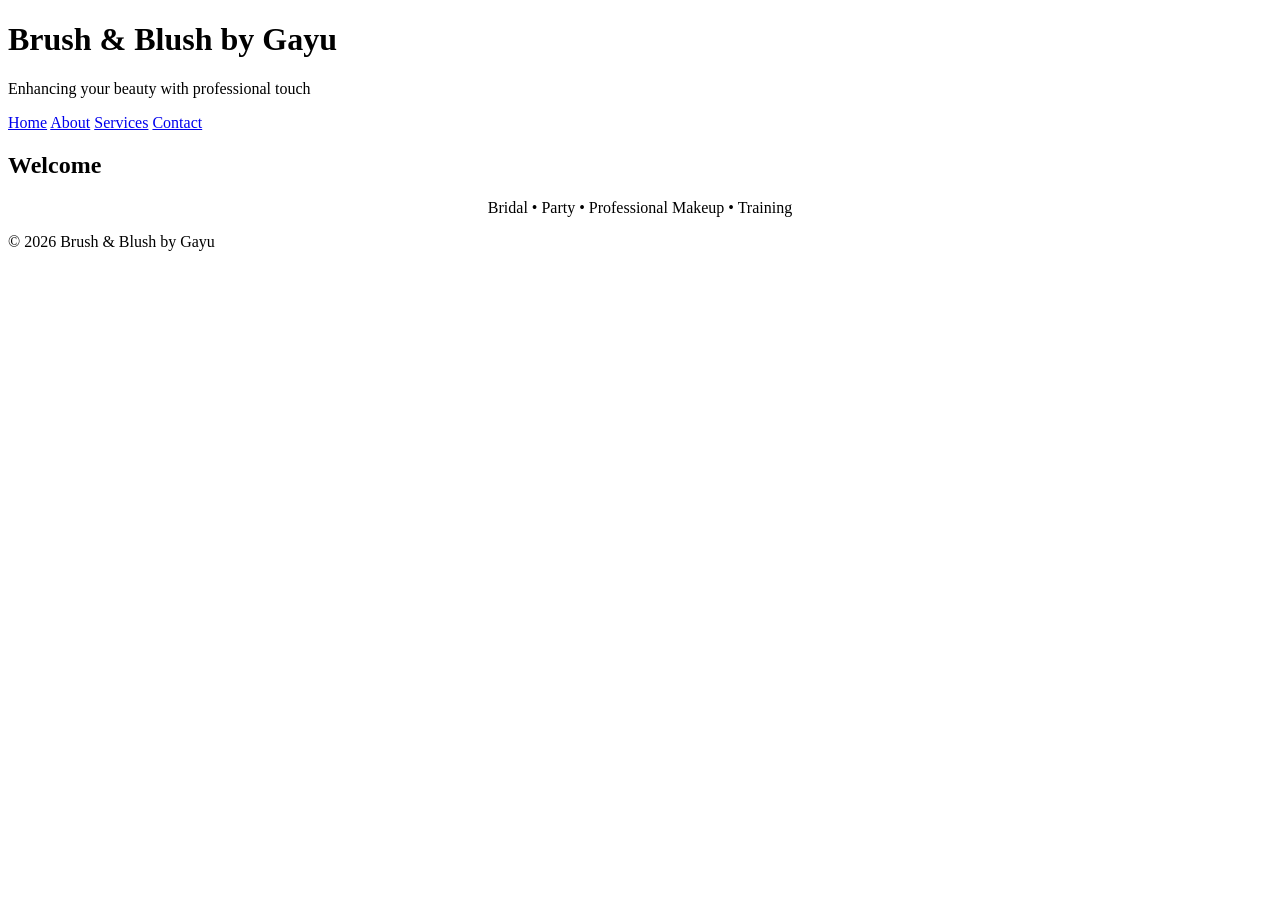
<file: index.html>
<!DOCTYPE html>
<html>
<head>
<title>Brush & Blush by Gayu</title>
<link rel="stylesheet" href="style.css">
</head>
<body>

<header>
<h1>Brush & Blush by Gayu</h1>
<p>Enhancing your beauty with professional touch</p>
</header>

<nav>
<a href="index.html" class="active">Home</a>
<a href="about.html">About</a>
<a href="services.html">Services</a>

<a href="contact.html">Contact</a>
</nav>

<section>
<h2>Welcome</h2>
<p style="text-align:center;">
Bridal • Party • Professional Makeup • Training
</p>
</section>

<footer>
<p>&copy; 2026 Brush & Blush by Gayu</p>
</footer>

</body>
</html>
</file>
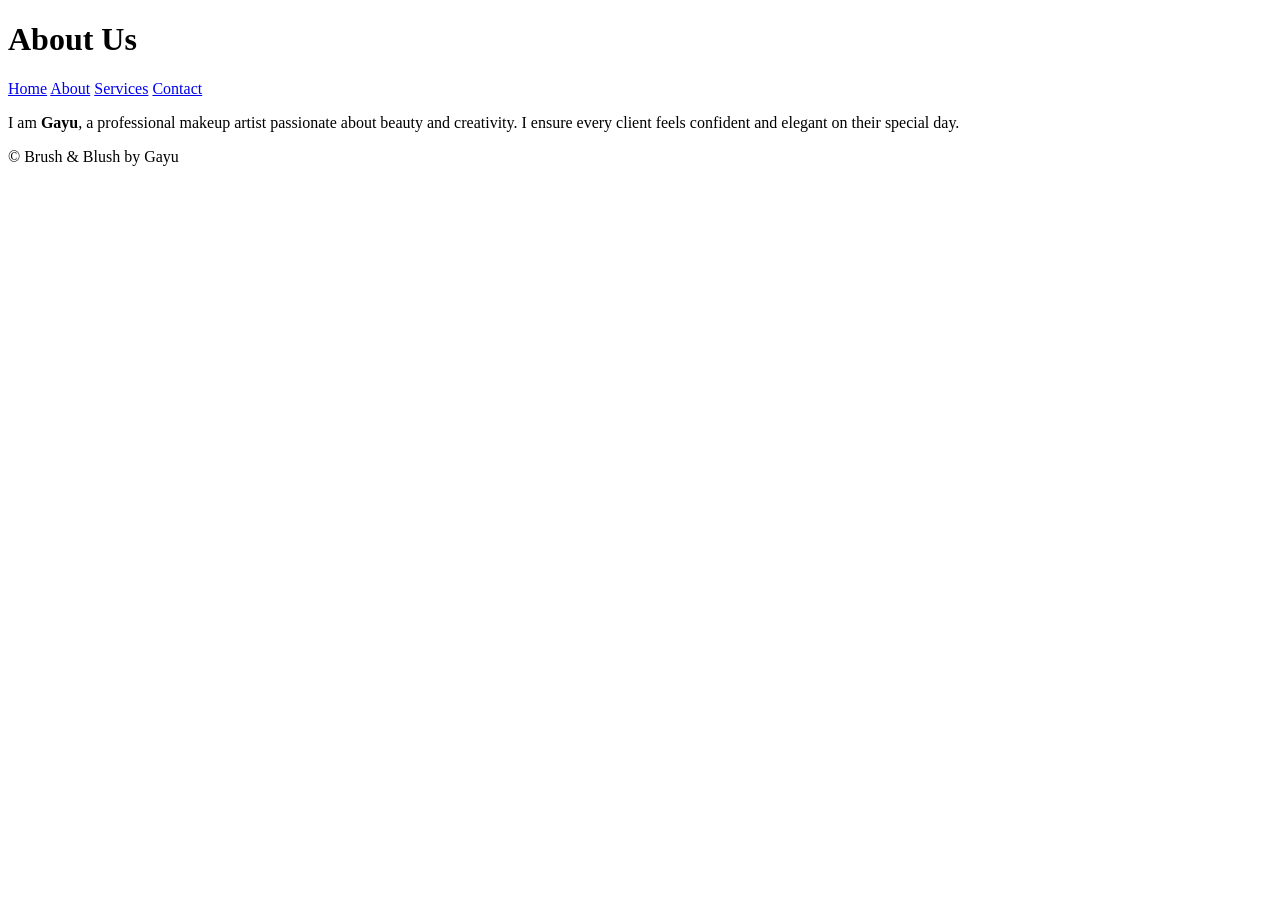
<file: about.html>
<!DOCTYPE html>
<html>
<head>
<title>About Us</title>
<link rel="stylesheet" href="style.css">
</head>
<body>

<header><h1>About Us</h1></header>

<nav>
<a href="index.html">Home</a>
<a href="about.html" class="active">About</a>
<a href="services.html">Services</a>

<a href="contact.html">Contact</a>
</nav>

<section>
<div class="card">
<p>
I am <b>Gayu</b>, a professional makeup artist passionate about beauty and creativity.
I ensure every client feels confident and elegant on their special day.
</p>
</div>
</section>

<footer><p>&copy; Brush & Blush by Gayu</p></footer>

</body>
</html>
</file>
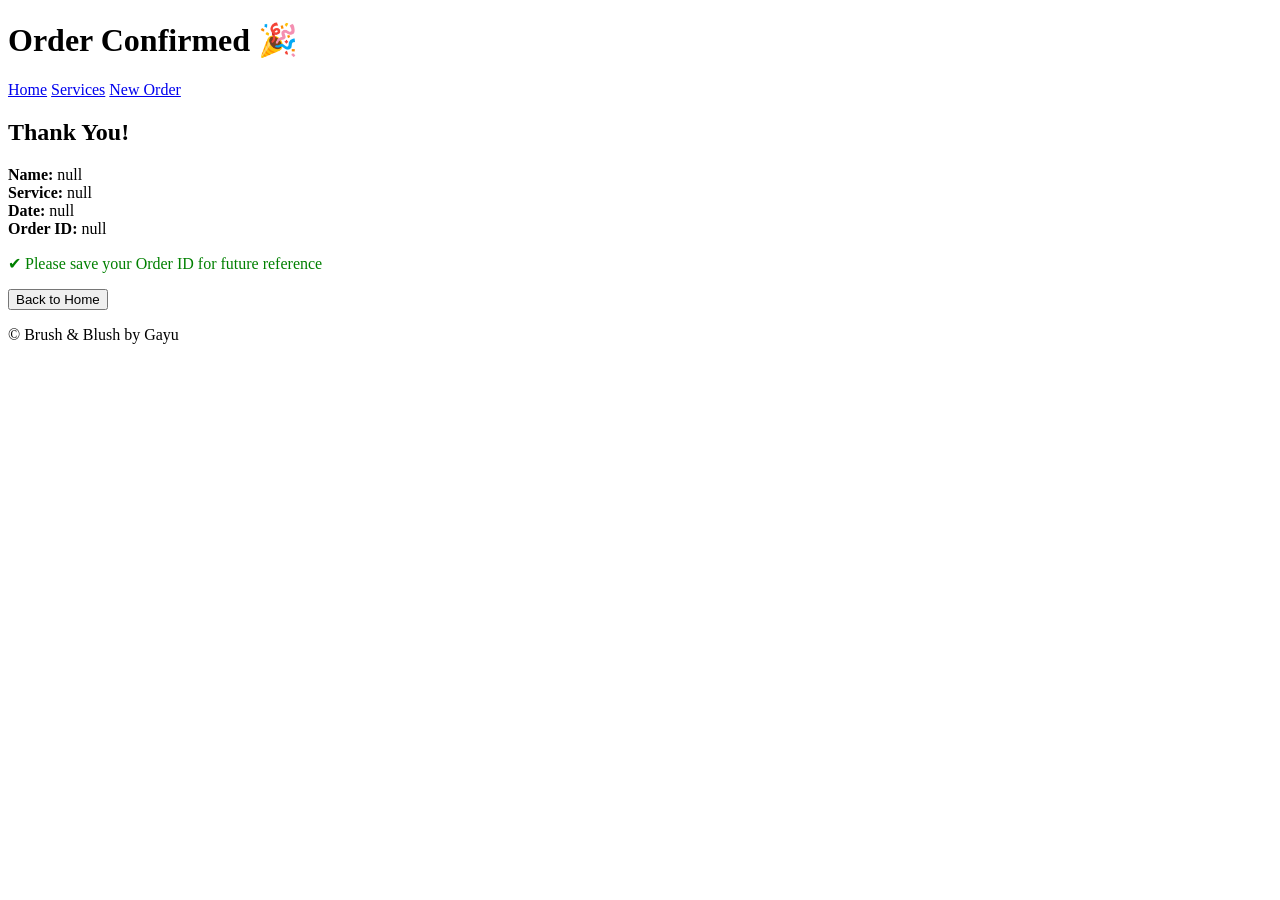
<file: confirm.html>
<!DOCTYPE html>
<html>
<head>
<title>Order Confirmed</title>
<link rel="stylesheet" href="style.css">
</head>
<body>

<header><h1>Order Confirmed 🎉</h1></header>

<nav>
<a href="index.html">Home</a>
<a href="services.html">Services</a>
<a href="order.html">New Order</a>
</nav>

<section class="card">
<h2>Thank You!</h2>
<p id="details"></p>
<p style="color:green;">✔ Please save your Order ID for future reference</p>
<a href="index.html"><button>Back to Home</button></a>
</section>

<footer><p>&copy; Brush & Blush by Gayu</p></footer>

<script>
let n = localStorage.getItem("custName");
let s = localStorage.getItem("custService");
let d = localStorage.getItem("custDate");
let id = localStorage.getItem("orderId");

document.getElementById("details").innerHTML =
"<b>Name:</b> "+n+"<br>"+
"<b>Service:</b> "+s+"<br>"+
"<b>Date:</b> "+d+"<br>"+
"<b>Order ID:</b> "+id;
</script>

</body>
</html>
</file>
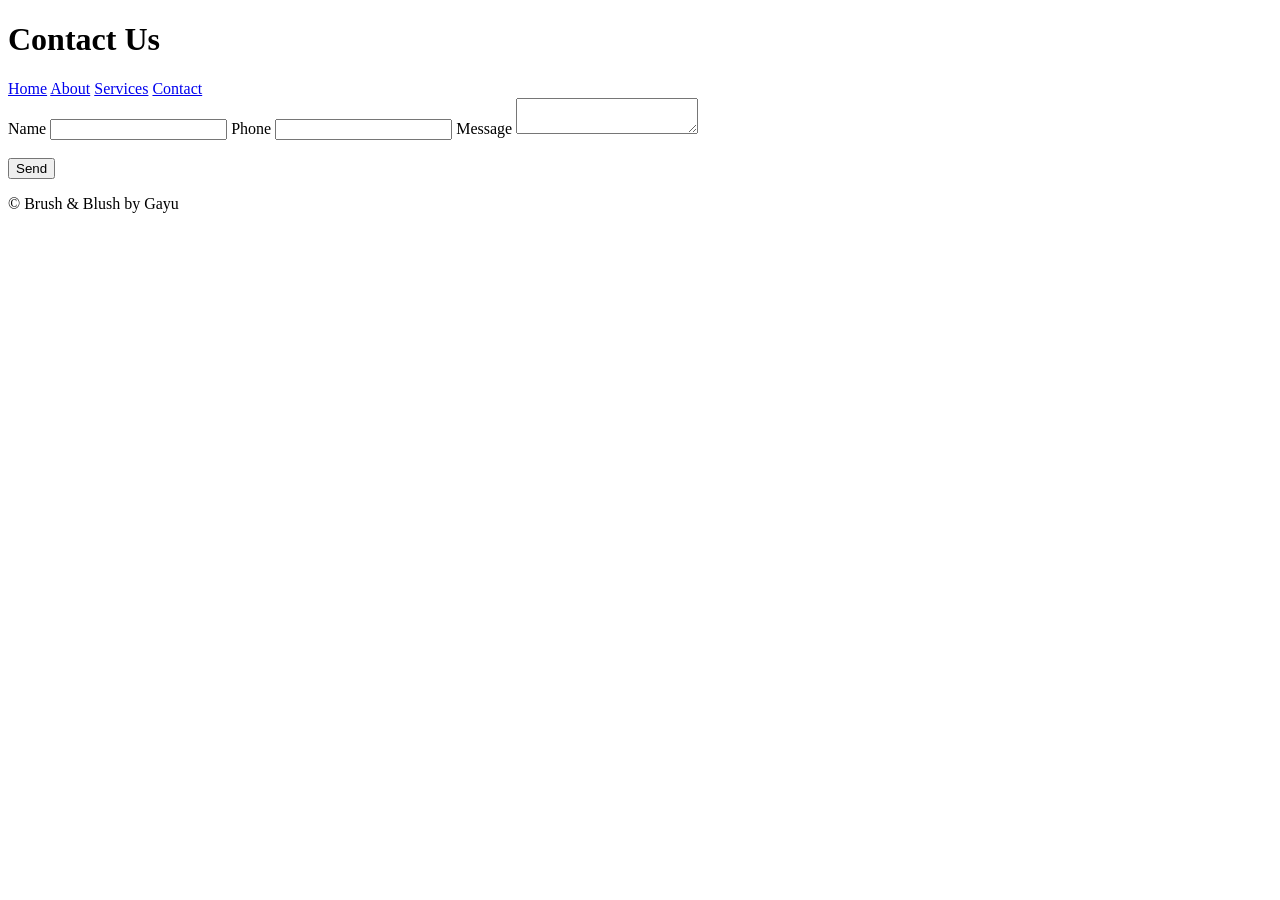
<file: contact.html>
<!DOCTYPE html>
<html>
<head>
<title>Contact</title>
<link rel="stylesheet" href="style.css">
<script src="script.js"></script>
</head>
<body>

<header><h1>Contact Us</h1></header>

<nav>
<a href="index.html">Home</a>
<a href="about.html">About</a>
<a href="services.html">Services</a>

<a href="contact.html" class="active">Contact</a>
</nav>

<section>
<form class="card">
<label>Name</label>
<input type="text">

<label>Phone</label>
<input type="tel">

<label>Message</label>
<textarea></textarea><br><br>

<button type="button" onclick="submitForm()">Send</button>
</form>
</section>

<footer><p>&copy; Brush & Blush by Gayu</p></footer>

</body>
</html>
</file>
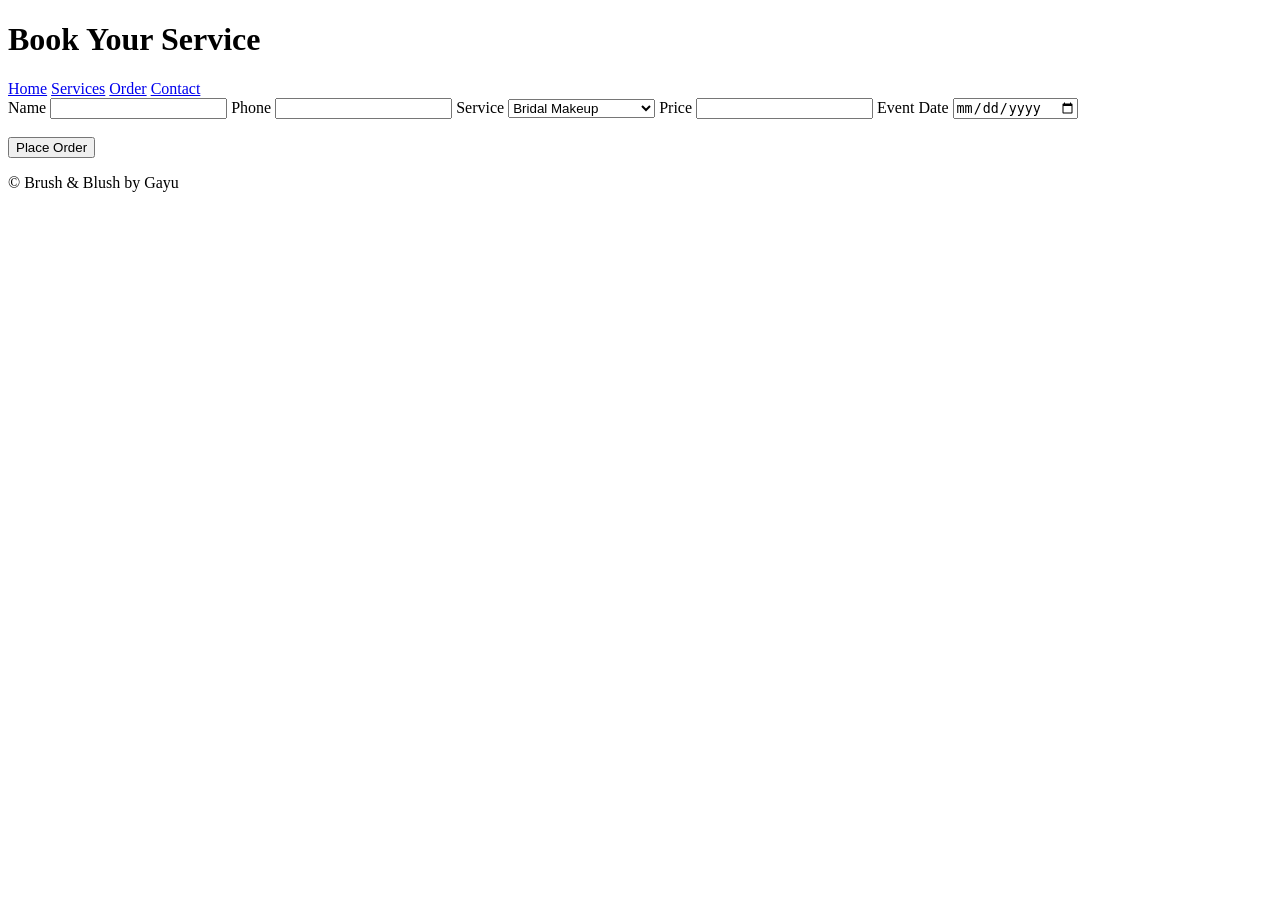
<file: order.html>
<!DOCTYPE html>
<html>
<head>
<title>Book Order</title>
<link rel="stylesheet" href="style.css">
<script src="script.js"></script>
</head>
<body>

<header><h1>Book Your Service</h1></header>

<nav>
<a href="index.html">Home</a>
<a href="services.html">Services</a>
<a href="order.html" class="active">Order</a>
<a href="contact.html">Contact</a>
</nav>

<section>
<form class="card">
<label>Name</label>
<input type="text" id="name">

<label>Phone</label>
<input type="tel" id="phone">

<label>Service</label>
<select id="service" onchange="updatePrice()">
<option>Bridal Makeup</option>
<option>Party Makeup</option>
<option>Professional Makeup</option>
<option>Makeup Training</option>
</select>

<label>Price</label>
<input type="text" id="price" readonly>

<label>Event Date</label>
<input type="date" id="date"><br><br>

<button type="button" onclick="placeOrder()">Place Order</button>
</form>
</section>

<footer><p>&copy; Brush & Blush by Gayu</p></footer>

</body>
</html>
</file>
<file: style.css>
<!DOCTYPE html>
<html lang="en">
<head>
    <meta charset="UTF-8">
    <meta name="viewport" content="width=device-width, initial-scale=1.0">
    <title>Services - Brush & Blush</title>
    <link rel="stylesheet" href="styles.css">
    <style>
        /* Intha page-ku mattum ulla extra styles */
        .details-content {
            display: none; /* Starting-la hide aagi irukkum */
            background: #fff0f5;
            padding: 15px;
            margin-top: 15px;
            border-radius: 8px;
            border-left: 4px solid #c2185b;
        }
        .service-card { cursor: pointer; }
    </style>
</head>
<body>
    <header><h1>Our Services & Packages</h1></header>
    <nav>
        <a href="index.html">Home</a>
        <a href="about.html">About</a>
        <a href="services.html">Services</a>
        <a href="gallery.html">Gallery</a>
        <a href="contact.html">Contact</a>
    </nav>

    <section>
        <!-- Bridal Card -->
        <div class="card service-card" onclick="toggleDetails('bridal-info')">
            <h3>Bridal Makeup ▼</h3>
            <p>Click to see packages & pricing</p>
            
            <div id="bridal-info" class="details-content">
                <ul style="text-align: left;">
                    <li><b>HD Bridal:</b> ₹15,000</li>
                    <li><b>Airbrush Bridal:</b> ₹20,000</li>
                    <li><b>Includes:</b> Hair styling, Saree draping & Lashes</li>
                </ul>
                <a href="order.html"><button>Book Bridal Now</button></a>
            </div>
        </div>

        <!-- Party Card -->
        <div class="card service-card" onclick="toggleDetails('party-info')">
            <h3>Party Makeup ▼</h3>
            <p>Click to see packages & pricing</p>
            
            <div id="party-info" class="details-content">
                <ul style="text-align: left;">
                    <li><b>Soft Glam:</b> ₹3,000</li>
                    <li><b>Heavy Festive:</b> ₹5,000</li>
                    <li><b>Includes:</b> Basic Hair styling</li>
                </ul>
                <a href="order.html"><button>Book Party Now</button></a>
            </div>
        </div>
    </section>

    <footer><p>&copy; 2026 Brush & Blush by Gayu</p></footer>

   
    <script>
        function toggleDetails(id) {
            let x = document.getElementById(id);
            if (x.style.display === "none" || x.style.display === "") {
                x.style.display = "block";
            } else {
                x.style.display = "none";
            }
        }
    </script>
</body>
</html>
</file>
